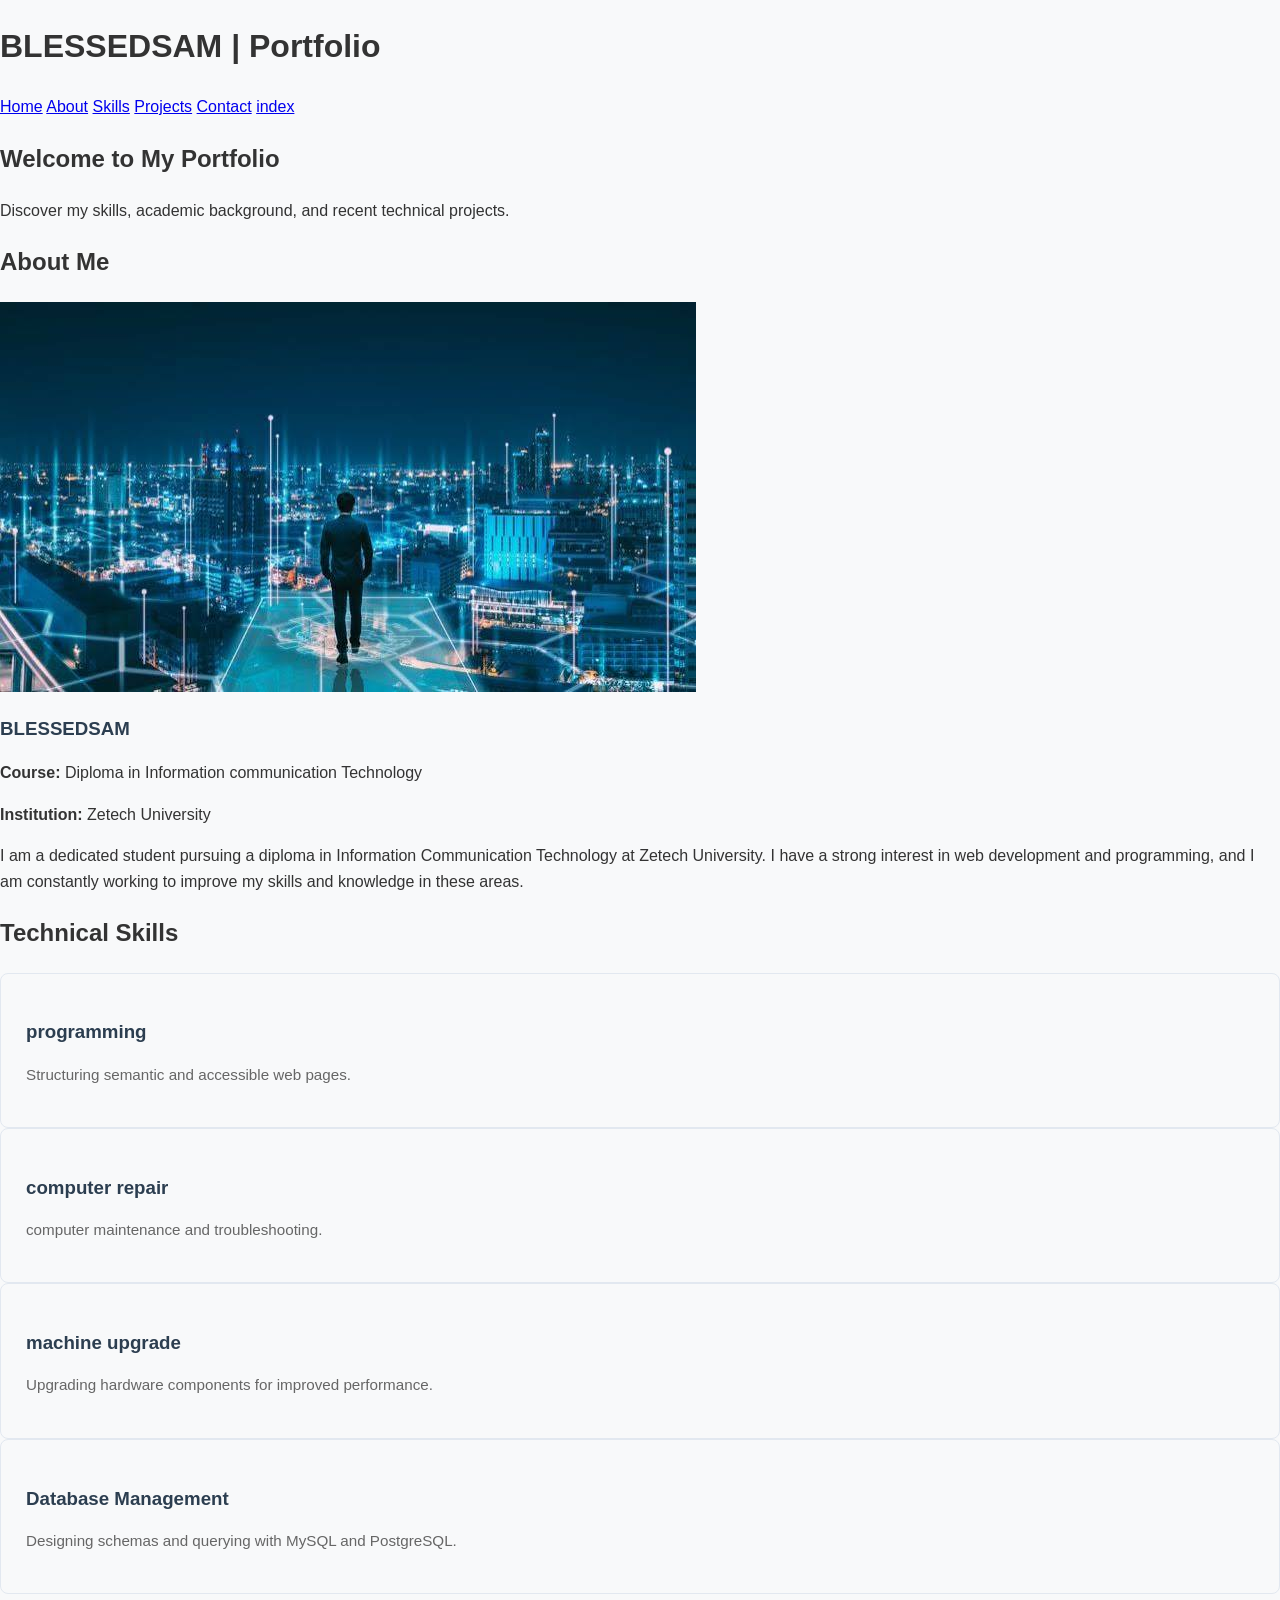
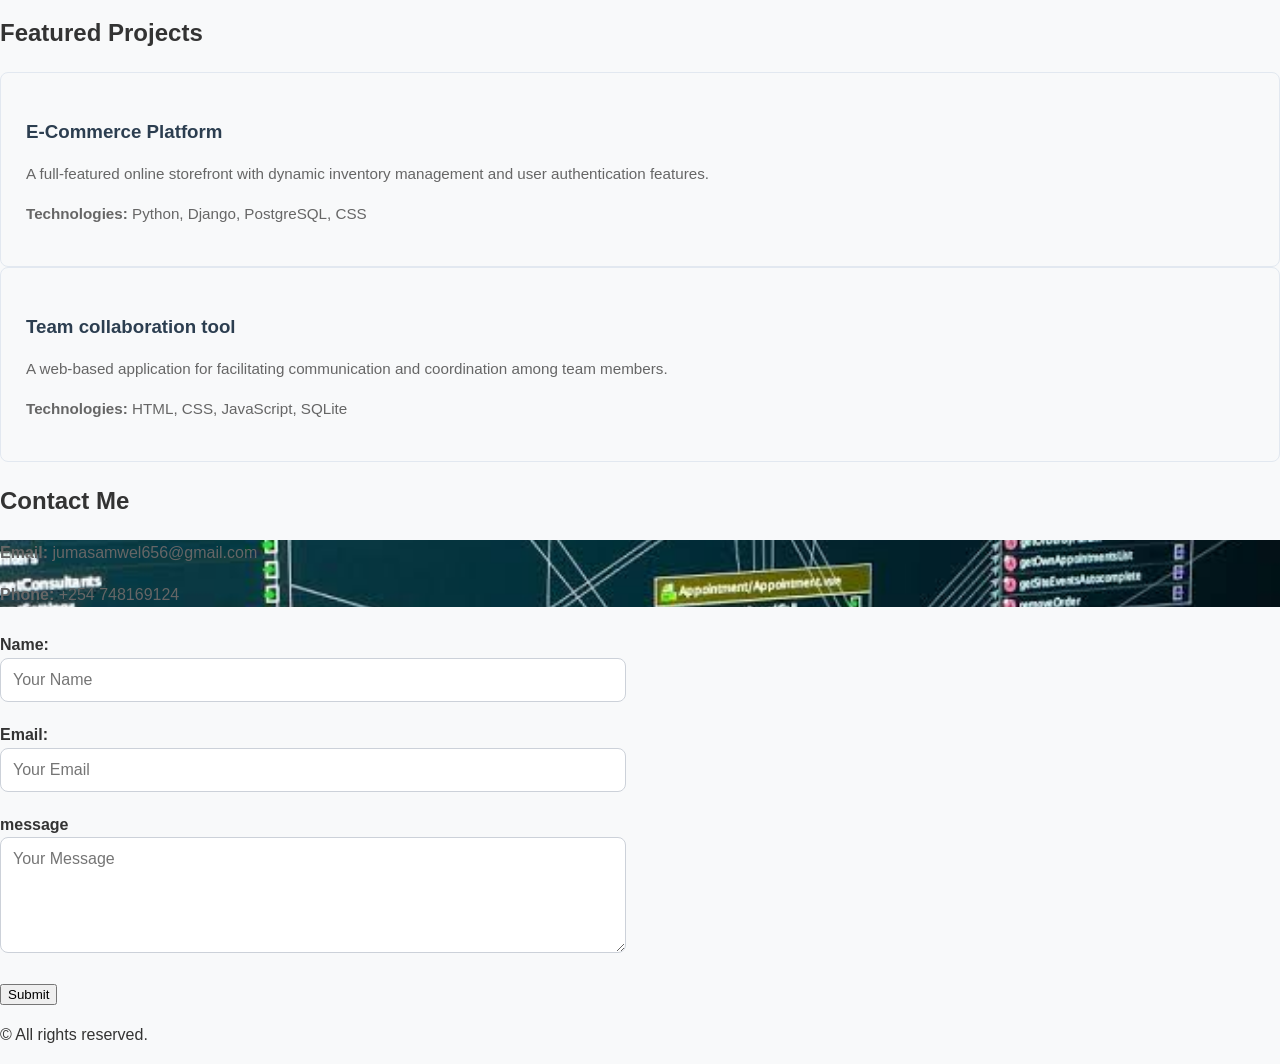
<file: assignment profile/index.html>
<!DOCTYPE html>
<html lang="en">

<head>
    <meta charset="UTF-8">
    <meta name="viewport" content="width=device-width, initial-scale=1.0">
    <title>My Professional Portfolio</title>
    <!-- External CSS link -->
    <link rel="stylesheet" href="style.css">
</head>

<body>

    <!-- 1. Website Structure: Header & Navigation -->
    <header>
        <h1>BLESSEDSAM | Portfolio</h1>
        <div class="nav">
            <nav>
                <a href="#home">Home</a>
                <a href="#about">About</a>
                <a href="#skills">Skills</a>
                <a href="#projects">Projects</a>
                <a href="#contact">Contact</a>
                <a href="index.html" class="active">index</a>
            </nav>
    </header>

    <main>
        <!-- Hero / Home Section -->
        <section id="home" class="hero-section">
            <h2>Welcome to My Portfolio</h2>
            <p>Discover my skills, academic background, and recent technical projects.</p>
        </section>

        <!-- 2. About Me Section -->
        <section id="about">
            <h2>About Me</h2>
            <div class="about-container">
                <!-- Placeholder Image -->
                <img class="profile-img" src="baj.jpg" alt="Profile Picture">
                <div class="about-text">
                    <h3>BLESSEDSAM</h3>
                    <p><strong>Course:</strong> Diploma in Information communication Technology</p>
                    <p><strong>Institution:</strong> Zetech University</p>
                    <p>I am a dedicated student pursuing a diploma in Information Communication Technology at Zetech
                        University. I have a strong interest in web development and programming, and I am constantly
                        working to improve my skills and knowledge in these areas.</p>
                </div>
            </div>
        </section>

        <!-- 3. Skills Section (Using Flexbox Layout) -->
        <section id="skills">
            <h2>Technical Skills</h2>
            <div class="flex-container">
                <div class="card skill-card">
                    <h3>programming </h3>
                    <p>Structuring semantic and accessible web pages.</p>
                </div>
                <div class="card skill-card">
                    <h3>computer repair</h3>
                    <p>computer maintenance and troubleshooting.</p>
                </div>
                <div class="card skill-card">
                    <h3>machine upgrade</h3>
                    <p>Upgrading hardware components for improved performance.</p>
                </div>
                <div class="card skill-card">
                    <h3>Database Management</h3>
                    <p>Designing schemas and querying with MySQL and PostgreSQL.</p>
                </div>
            </div>
        </section>

        <!-- 4. Projects Section (Using Flexbox Layout) -->
        <section id="projects">
            <h2>Featured Projects</h2>
            <div class="flex-container">
                <div class="card project-card">
                    <h3>E-Commerce Platform</h3>
                    <p>A full-featured online storefront with dynamic inventory management and user authentication
                        features.</p>
                    <p class="tech-stack"><strong>Technologies:</strong> Python, Django, PostgreSQL, CSS</p>
                </div>
                <div class="card project-card">
                    <h3>Team collaboration tool</h3>
                    <p>A web-based application for facilitating communication and coordination among team members.</p>
                    <p class="tech-stack"><strong>Technologies:</strong> HTML, CSS, JavaScript, SQLite</p>
                </div>
            </div>
        </section>

        <!-- 6. Contact Section -->
        <section id="contact">
            <h2>Contact Me</h2>
            <div class="contact-container">
                <div class="contact-info">
                    <p><strong>Email:</strong> jumasamwel656@gmail.com</p>
                    <p><strong>Phone:</strong> +254 748169124</p>
                </div>

                <!-- Contact Form -->
                <form action="#" method="POST" class="contact-form">
                    <div class="form-group">
                        <label for="name"></label><strong>Name:</strong></label>
                        <input type="text" id="name" name="name" required placeholder="Your Name">
                    </div>
                    <div class="form-group">
                        <label for="email"></label><strong>Email:</strong></label>
                        <input type="email" id="email" name="email" required placeholder="Your Email">
                    </div>
                    <div class="form-group">
                        <label for="message"></label><strong>message</strong></label>
                        <textarea id="message" name="message" rows="5" required placeholder="Your Message"></textarea>
                    </div>
                    <button type="submit" class="submit-btn">Submit</button>
                </form>
            </div>
        </section>
    </main>

    <footer>
        <p>&copy; All rights reserved.</p>
    </footer>

</body>

</html>
</file>
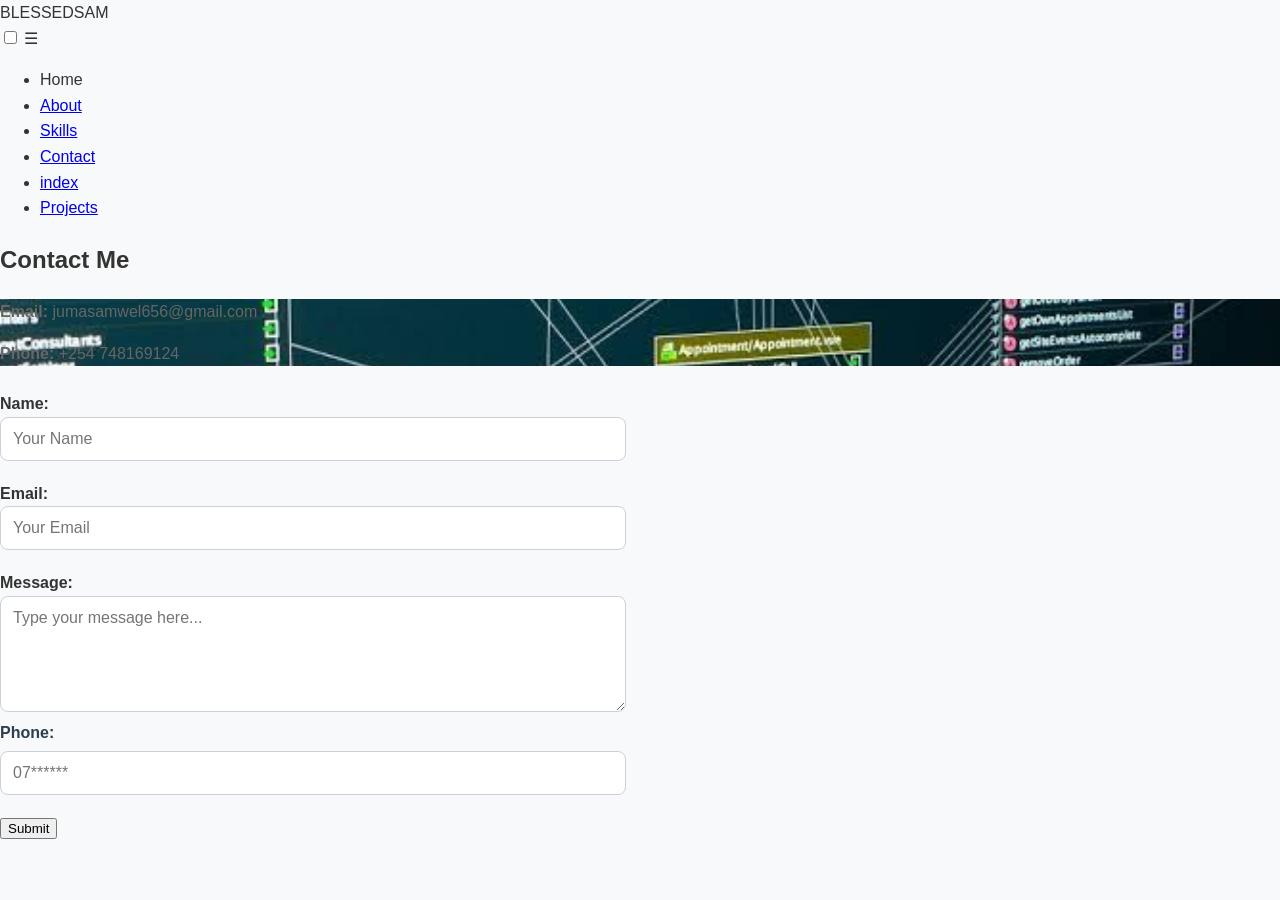
<file: assignment profile/Contact.html>
<!DOCTYPE html>
<html lang="en">

<head>
    <meta charset="UTF-8">
    <meta name="viewport" content="width=device-width, initial-scale=1.0">
    <title>Document</title>
    <link rel="stylesheet" href="style.css">

</head>
<div class="nav">
    <nav>
        <div class="logo">
            <span>BLESSEDSAM</span>
        </div>
        <!--CHECKBOX-->
        <input type="checkbox" id="menu-toggle">
        <label for="menu-toggle" class="menu-icon">&#9776;</label>
        <i class="fa fa-bars"></i>
        <!--nav links-->
        <ul>
            <li><a href="Home.html"></a>Home</li>
            <li><a href="About.html">About</a></li>
            <li><a href="Skills.html">Skills</a></li>
            <li><a href="Contact.html">Contact</a></li>
            <li><a href="index.html">index</a></li>
            <li><a href="Projects.html">Projects</a></li>


        </ul>
    </nav>

</div>

<body>
    <dialog border="1px solid black" id="contact-form">
        <h2>Contact Me</h2>
        <form>
            <label for="name">Name:</label>
            <input type="text" id="name" name="name" required>
            <label for="email">Email:</label>
            <input type="email" id="email" name="email" required>
            <label for="message">Message:</label>
            <textarea id="message" name="message" required></textarea>
            <button type="submit">Send</button>
        </form>
    </dialog>

    </section>

    <!-- 6. Contact Section -->
    <section id="contact">
        <h2>Contact Me</h2>
        <div class="contact-container">
            <div class="contact-info">
                <p><strong>Email:</strong> jumasamwel656@gmail.com</p>
                <p><strong>Phone:</strong> +254 748169124</p>
            </div>

            <!-- Contact Form -->
            <form action="#" method="POST" class="contact-form">
                <div class="form-group">
                    <label for="name"></label><strong>Name:</strong></label>
                    <input type="text" id="name" name="name" required placeholder="Your Name">
                </div>
                <div class="form-group">
                    <label for="email"></label><strong>Email:</strong></label>
                    <input type="email" id="email" name="email" required placeholder="Your Email">
                </div>
                <div class="form-group">
                    <label for="message"></label><strong>Message:</strong></label>
                    <textarea id="message" name="message" rows="5" required
                        placeholder="Type your message here..."></textarea>
                    <label for="phone"><strong>Phone:</strong></label>
                    <input type="tel" id="phone" name="phone" placeholder="07******" pattern="[0-9]{10}" required>
                </div>
                <button type="submit" class="submit-btn">Submit</button>
            </form>
        </div>
    </section>



</body>

</html>
</file>
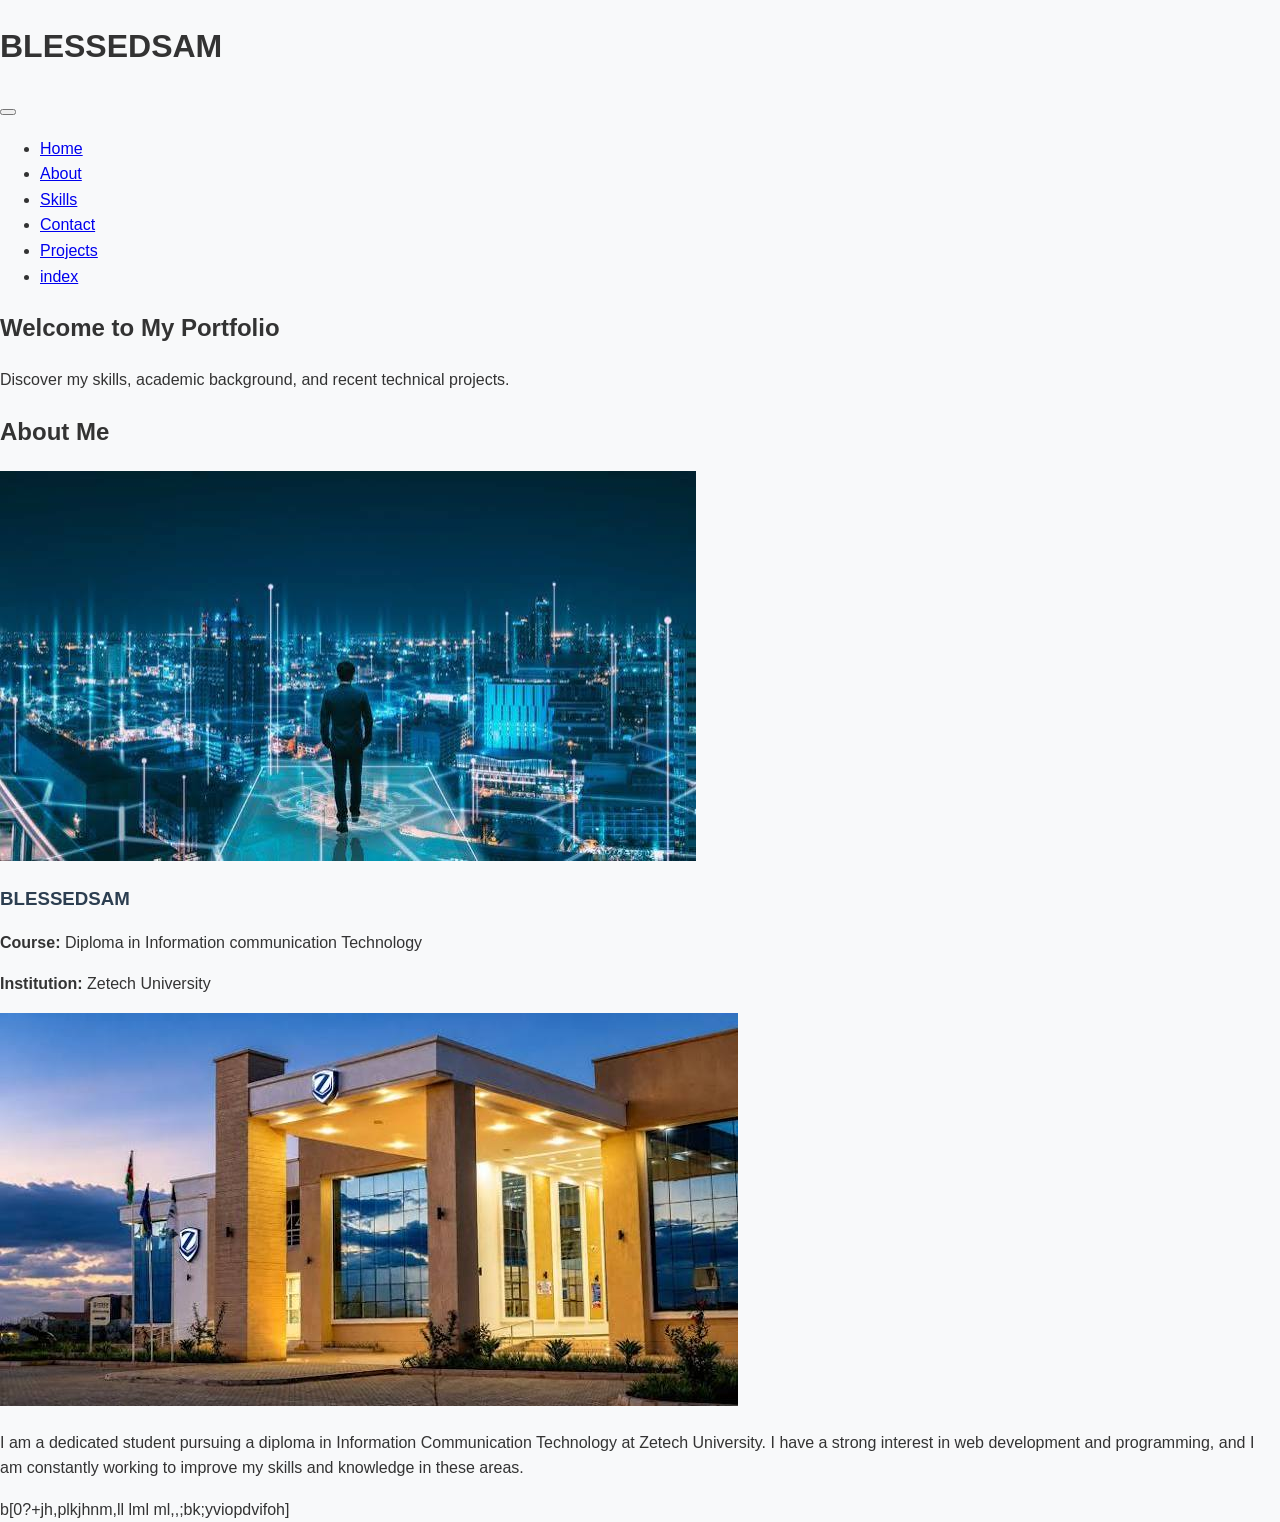
<file: assignment profile/Home.html>
<!DOCTYPE html>
<html lang="en">

<head>
    <meta charset="UTF-8">
    <meta name="viewport" content="width=device-width, initial-scale=1.0">
    <title>Document</title>
    <link rel="stylesheet" href="style.css">
</head>
<h1><strong>BLESSEDSAM</strong></h1>

<body>


    <button class="menu-button" onclick="toggleMenu()" aria-label="Toggle navigation">

    </button>
    <nav id="nav" class="nav">
        <ul>
            <li><a href="Home.html" class="active">Home</a></li>
            <li><a href="About.html">About</a></li>
            <li><a href="Skills.html">Skills</a></li>
            <li><a href="Contact.html">Contact</a></li>
            <li><a href="Projects.html">Projects</a></li>
            <li><a href="index.html">index</a></li>

        </ul>
    </nav>

    <!-- Hero / Home Section -->
    <section id="home" class="hero-section">
        <h2>Welcome to My Portfolio</h2>
        <p>Discover my skills, academic background, and recent technical projects.</p>
    </section>

    <!-- 2. About Me Section -->
    <section id="about">
        <h2>About Me</h2>
        <div class="about-container">
            <!-- Placeholder Image -->
            <img src="baj.jpg" alt="Profile Image" class="profile-img">
            <div class="about-text">
                <h3>BLESSEDSAM</h3>
                <p><strong>Course:</strong> Diploma in Information communication Technology</p>
                <p><strong>Institution:</strong> Zetech University</p>
                <img src="zetech school.jpg" alt="Zetech University Image" class="about-img">
                <p>I am a dedicated student pursuing a diploma in Information Communication Technology at Zetech
                    University. I have a strong interest in web development and programming, and I am constantly
                    working to improve my skills and knowledge in these areas.</p>
            </div>
        </div>
    </section>


</body>

</html>b[0?+jh,plkjhnm,ll lml ml,,;bk;yviopdvifoh]
</file>
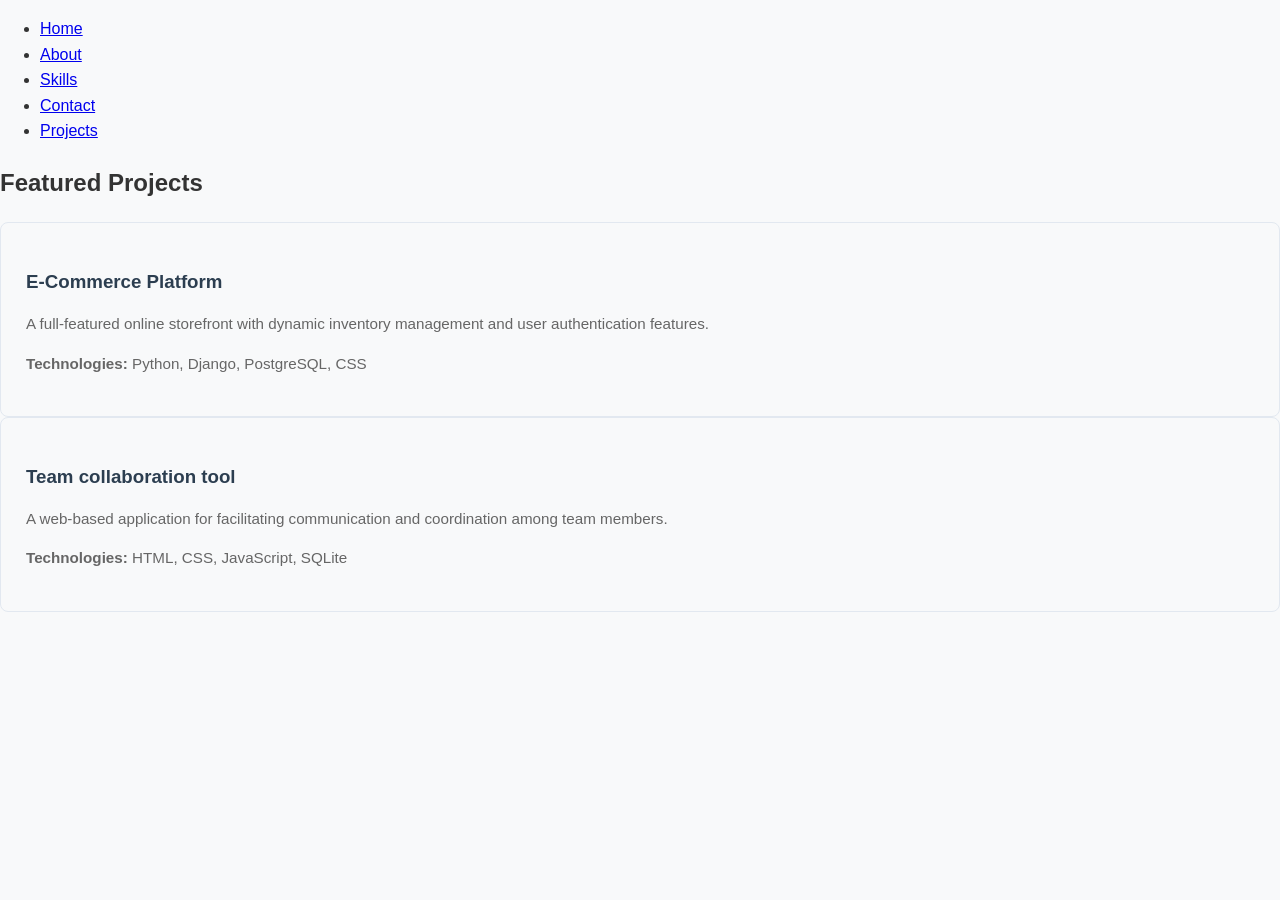
<file: assignment profile/projects.html>
<!DOCTYPE html>
<html lang="en">

<head>
    <meta charset="UTF-8">
    <meta name="viewport" content="width=device-width, initial-scale=1.0">
    <title>Document</title>
    <link rel="stylesheet" href="style.css">
</head>

<body>

    <div id="nav" class="nav">
        <ul>
            <li><a href="Home.html">Home</a></li>
            <li><a href="About.html">About</a></li>
            <li><a href="Skills.html">Skills</a></li>
            <li><a href="Contact.html">Contact</a></li>
            <li><a href="Projects.html" class="active">Projects</a></li>
        </ul>

    </div>

    <!-- 4. Projects Section (Using Flexbox Layout) -->
    <section id="projects">
        <h2>Featured Projects</h2>
        <div class="flex-container">
            <div class="card project-card">
                <h3>E-Commerce Platform</h3>
                <p>A full-featured online storefront with dynamic inventory management and user authentication
                    features.</p>
                <p class="tech-stack"><strong>Technologies:</strong> Python, Django, PostgreSQL, CSS</p>
            </div>
            <div class="card project-card">
                <h3>Team collaboration tool</h3>
                <p>A web-based application for facilitating communication and coordination among team members.</p>
                <p class="tech-stack"><strong>Technologies:</strong> HTML, CSS, JavaScript, SQLite</p>
            </div>
        </div>
    </section>



</body>

</html>
</file>
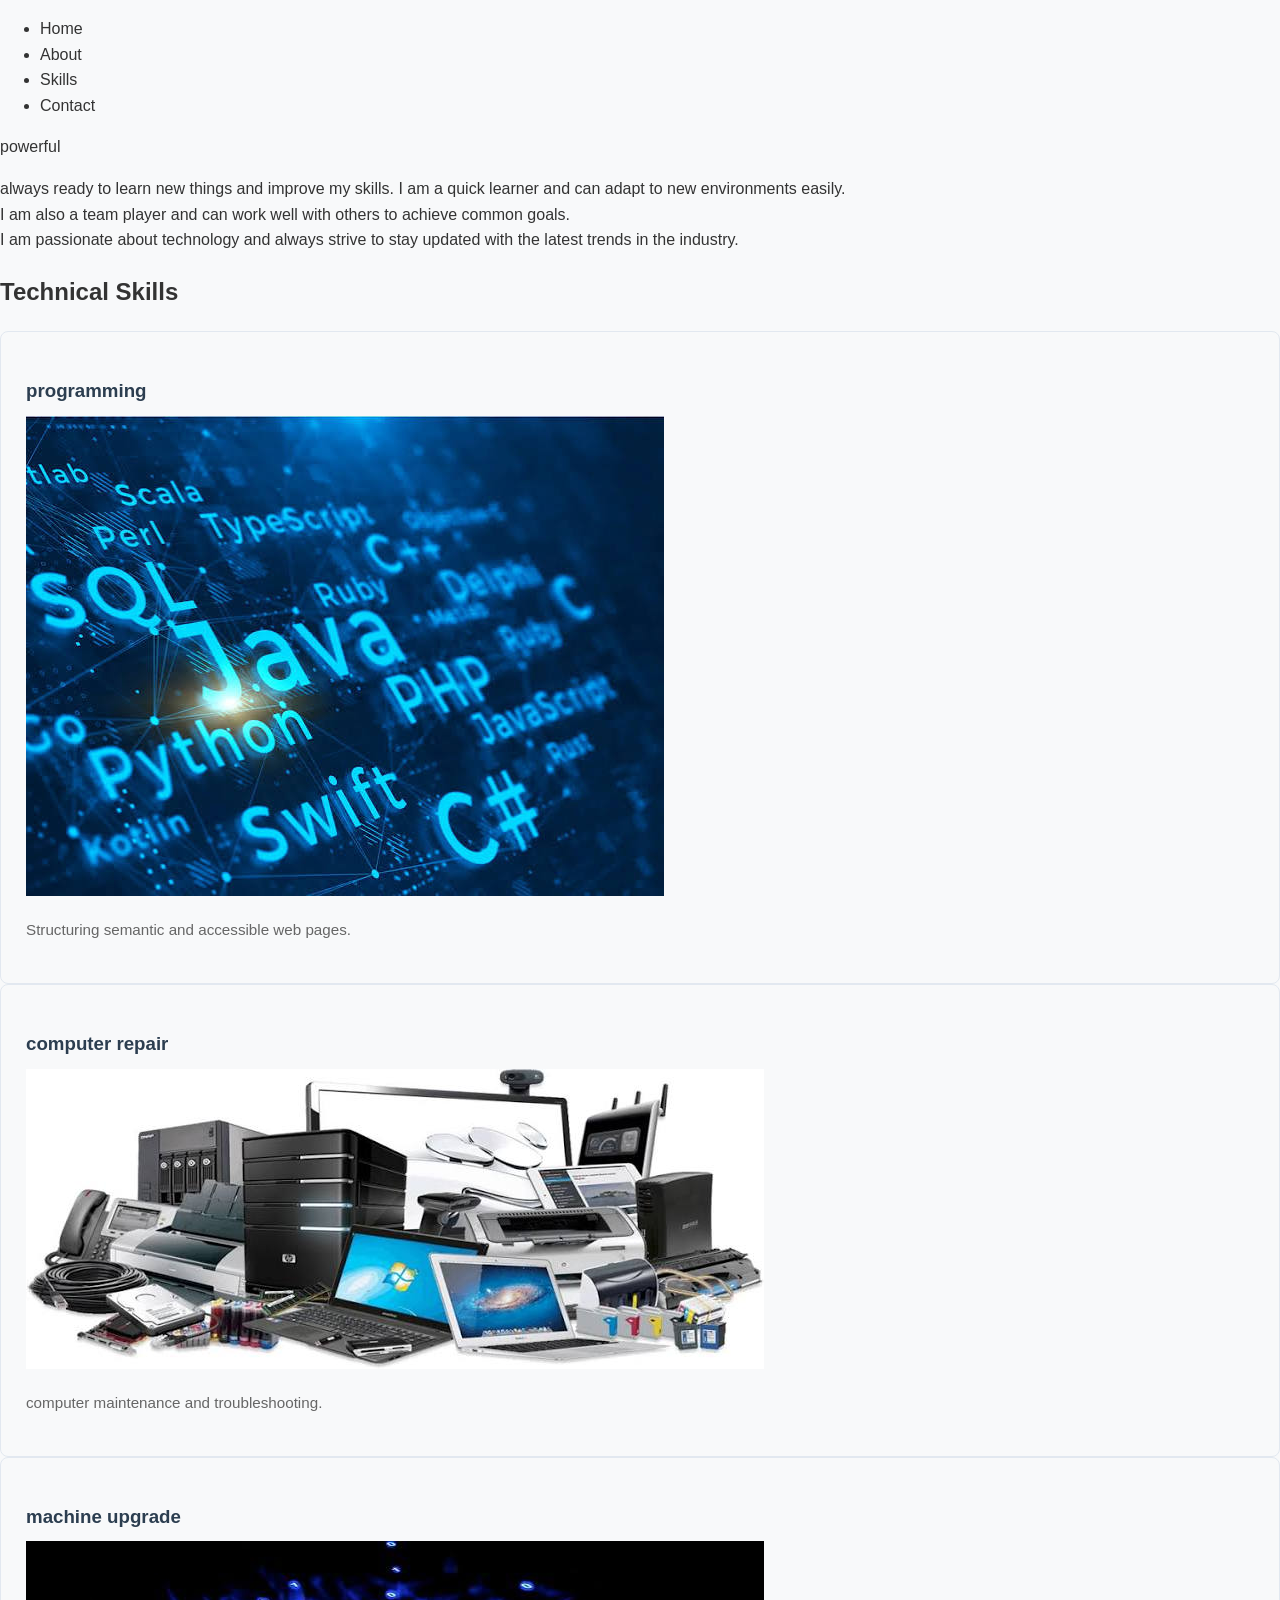
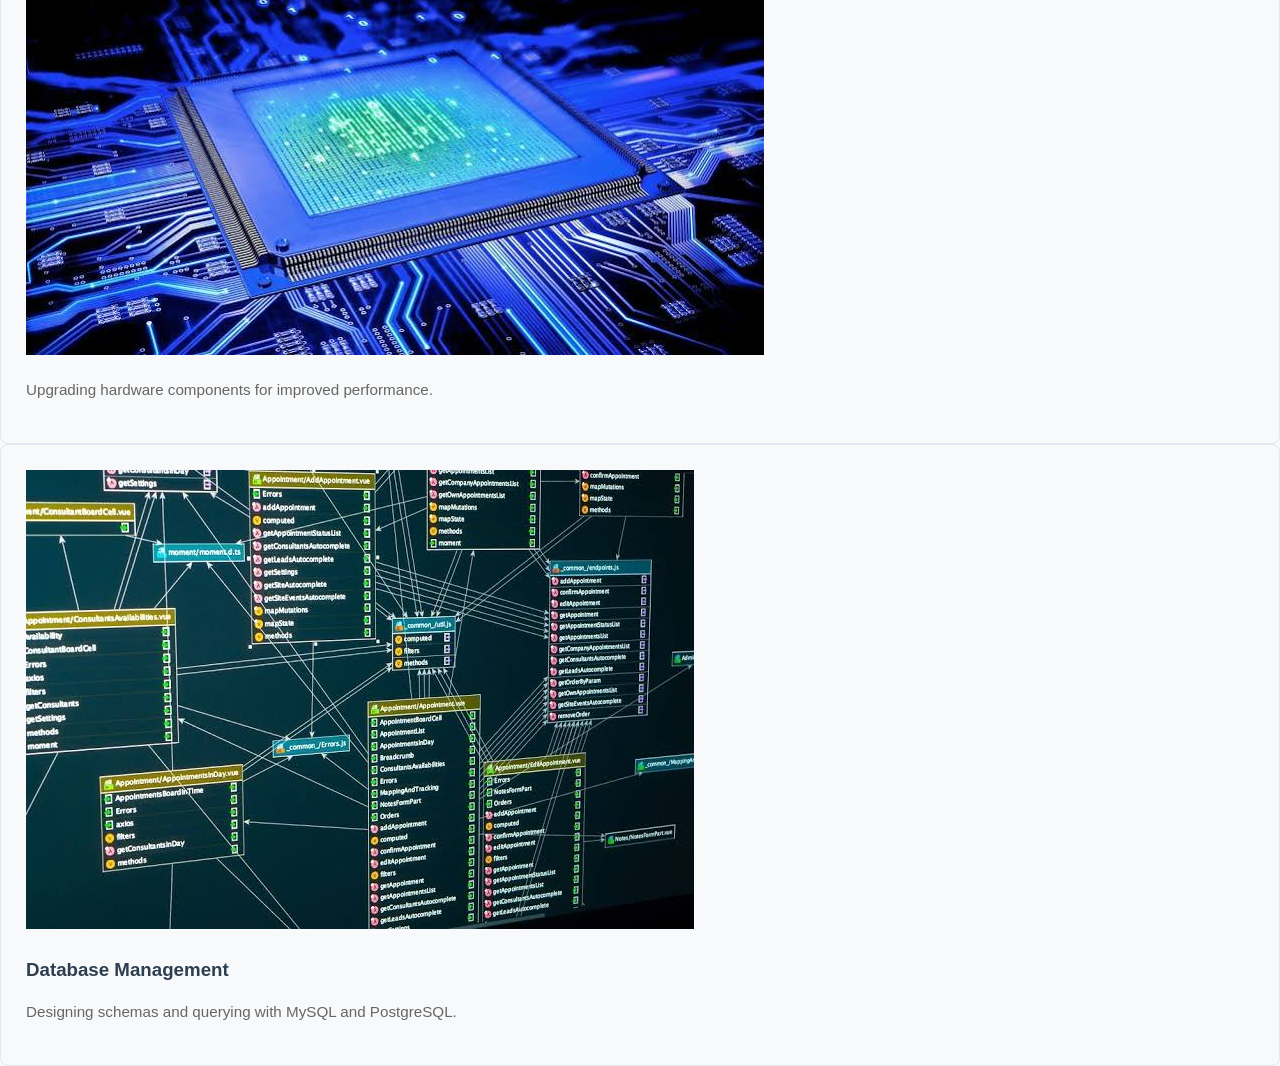
<file: assignment profile/Skills.html>
<!DOCTYPE html>
<html lang="en">

<head>
    <meta charset="UTF-8">
    <meta name="viewport" content="width=device-width, initial-scale=1.0">
    <title>Document</title>
    <link rel="stylesheet" href="style.css">

</head>

<div id="nav" class="nav">
    <ul>
        <li><a href="Home"></a>Home</li>
        <li><a href="About"></a>About</li>
        <li><a href="Skills"></a>Skills</li>
        <li><a href="Contact"></a>Contact</li>
    </ul>

</div>


<body>
    <dd>
    <dt> powerful
        <dl> always ready to learn new things and improve my skills. I am a quick learner and can adapt to new
            environments easily. <br>I am also a team player and can work well with others to achieve common goals.
            <br>I am
            passionate about technology and always strive to stay updated with the latest trends in the industry.

        </dl>
    </dt>
    </dd>

    <!-- 3. Skills Section (Using Flexbox Layout) -->
    <section id="skills">
        <h2>Technical Skills</h2>
        <div class="flex-container">
            <div class="card skill-card">
                <h3>programming </h3>
                <img src="programming.jpg" alt="Programming Image" class="skill-img">
                <p>Structuring semantic and accessible web pages.</p>
            </div>
            <div class="card skill-card">
                <h3>computer repair</h3>
                <img src="repair comps.jpg" alt="Computer Repair Image" class="skill-img">
                <p>computer maintenance and troubleshooting.</p>
            </div>
            <div class="card skill-card">
                <h3>machine upgrade</h3>
                <img src="ic.jpg" alt="Machine Upgrade Image" class="skill-img">
                <p>Upgrading hardware components for improved performance.</p>
            </div>
            <div class="card skill-card">
                <img src="database schmatics.jpg" alt="Database Management Image" class="skill-img">
                <h3>Database Management</h3>
                <p>Designing schemas and querying with MySQL and PostgreSQL.</p>
            </div>
        </div>
    </section>


</body>

</html>
</file>
<file: assignment profile/style.css>
/*body {
    @media (max-width: 768px) {
        background-image: url(tech-mobile.jpg);
    }

    background-image: url(tech.jpg);
    margin: 0;
    padding: 0;
    font-family: Arial,
    sans-serif;
    background -repeat: no-repeat;
    background-size: cover;
    background-attachment: fixed;
    color: #fff;
}

#nav {
    display: flex;
    justify-content: flex-end;
    align-items: center;
    height: 100%;
    width: 0;
    position: absolute;
    top: 0;
    right: 0;

    padding: 10px;
}

#nav li {
    list-style: none;
    padding: 0;
    margin-left: 20px;
    gap: 20px;
    text-decoration: none;
    font-size: 25px;
    color: #d2d223;
    transition: 0.3s;
}

#nav a {
    text-decoration: none;
    color: #d2d223;
    display: block;
    transition: 0.3s;
}

.nav li:hover {
    color: #f1f1f1;
}

nav .closebtn {
    position: absolute;
    top: 0;
    right: 25px;
    font-size: 36px;
    margin-left: 50px;

}

h2 {
    color: #fff;
}
*/
/* --- Core Reset & Variable Configurations --- */
body {
    margin: 0;
    padding: 0;
    bacjground color: pink;
    background-size: cover;
    background-position: center;
    background-repeat: no-repeat;
}

:root {
    --primary-color: #2c3e50;
    --accent-color: #3498db;
    --accent-hover: #2980b9;
    --bg-light: #f8f9fa;
    --text-dark: #333333;
    --text-muted: #666666;
    --card-bg: #ffffff;
    --border-radius: 8px;
    --transition-speed: 0.3s;
}

html {
    scroll-behavior: smooth;
    font-family: 'Segoe UI', Tahoma, Geneva, Verdana, sans-serif;
    background-color: var(--bg-light);
    color: var(--text-dark);
    line-height: 1.6;
}

.container {
    max-width: 1100px;
    margin: 0 auto;
    padding: 20px;
}

/* --- Header Section with Background Image --- */
.main-header {
    background-image: url('https://unsplash.com');
    /* High-quality placeholder background */
    background-size: cover;
    background-position: center;
    position: relative;
    text-align: center;
    color: #ffffff;
}

.header-overlay {
    background: rgba(44, 62, 80, 0.85);
    /* Deep slate tint opacity */
    padding: 80px 20px;
}

.main-header h1 {
    font-size: 2.8rem;
    margin-bottom: 10px;
}

.main-header p {
    font-size: 1.2rem;
    margin-bottom: 25px;
    color: #ecf0f1;
}

/* --- Buttons & Transitions --- */
.btn-download {
    display: inline-block;
    background-color: var(--accent-color);
    color: #ffffff;
    padding: 12px 24px;
    text-decoration: none;
    font-weight: bold;
    border-radius: var(--border-radius);
    transition: background-color var(--transition-speed) ease, transform var(--transition-speed) ease;
}

.btn-download:hover {
    background-color: var(--accent-hover);
    transform: translateY(-2px);
}

/* --- Navigation Menu --- */
.navbar {
    display: flex;
    justify-content: space-between;
    align-items: center;
    padding: 15px 30px;
    width: 100%;
    border-radius: 50px;

    background-color: var(--primary-color);

    top: 0;
    left: 0;
    z-index: 1000;
    box-shadow: 0 2px 5px rgba(0, 0, 0, 0.1);
}

.navbar ul {
    list-style: none;
    display: flex;
    justify-content: center;
}

.navbar a {
    display: block;
    color: #ffffff;
    padding: 15px 25px;
    text-decoration: none;
    font-weight: 500;
    transition: background-color var(--transition-speed) ease, color var(--transition-speed) ease;
}

.navbar a:hover {
    background-color: var(--accent-color);
    color: #ffffff;
}

/* --- Content Layout Structural Cards --- */
.section-card {
    background-image: url('hhome.jpg');
    background-size: cover;
    background-position: center;
    background-repeat: no-repeat;
    padding: 40px;
    margin: 30px 0;
    border-radius: var(--border-radius);
    box-shadow: 0 4px 6px rgba(0, 0, 0, 0.05);
}

.section-card h2 {
    color: var(--primary-color);
    margin-bottom: 20px;
    border-bottom: 3px solid var(--accent-color);
    display: inline-block;
    padding-bottom: 5px;
}

/* About Section Specific Layout */
.about-content {
    display: grid;
    border: 1px solid #e2e8f0;
    grid-template-columns: repeat(auto-fit, minmax(250px, 1fr));
    gap: 15px;
    align-items: center;
    justify-content: center;
}

.profile-placeholder {
    width: 150px;
    height: 150px;
    box-shadow: 0 4px 6px rgba(0, 0, 0, 0.1);
    padding: 20px;
    margin: 20px;
    object-fit: cover;

}

.about-text h3 {
    margin: 15px 0 5px 0;
    color: var(--primary-color);
}

/* --- Flexbox Grid (Skills & Projects Cards) --- */
.flex-grid {
    display: flex;
    flex-wrap: wrap;
    gap: 20px;
    margin-top: 15px;
}

.card {
    background-color: var(--bg-light);
    padding: 25px;
    border-radius: var(--border-radius);
    border: 1px solid #e2e8f0;
    flex: 1 1 calc(50% - 20px);
    /* Creates a responsive two-column grid layout */
    min-width: 280px;
    transition: transform var(--transition-speed) ease, box-shadow var(--transition-speed) ease;
}

.card:hover {
    transform: translateY(-5px);
    box-shadow: 0 8px 15px rgba(0, 0, 0, 0.1);
}

.card h3 {
    color: var(--primary-color);
    margin-bottom: 10px;
}

.card p {
    color: var(--text-muted);
    font-size: 0.95rem;
}

/* Project Specific Styling Tags */
.tech-tag {
    display: inline-block;
    background-color: var(--primary-color);
    color: #ffffff;
    font-size: 0.75rem;
    padding: 4px 8px;
    border-radius: 4px;
    margin-top: 15px;
    margin-right: 5px;
    font-weight: bold;
}

/* --- Contact Section Form Elements --- */
.contact-info {
    background-image: url('database schmatics.jpg');
    background-size: cover;
    background-position: center;
    background-repeat: no-repeat;
    margin-bottom: 25px;
    color: var(--text-muted);
}

.contact-form {
    max-width: 600px;
}

.form-group {
    margin-bottom: 20px;
}

.form-group label {
    display: block;
    margin-bottom: 6px;
    font-weight: 600;
    color: var(--primary-color);
}

.form-group input,
.form-group textarea {
    width: 100%;
    padding: 12px;
    border: 1px solid #ccd1d9;
    border-radius: var(--border-radius);
    font-size: 1rem;
    font-family: inherit;
    transition: border-color var(--transition-speed) ease;
}

.form-group input:focus,
.form-group textarea:focus {
    outline: none;
    border-color: var(--accent-color);
}

.btn-submit {
    background-color: var(--primary-color);
    color: #ffffff;
    padding: 12px 28px;
    border: none;
    font-size: 1rem;
    font-weight: bold;
    border-radius: var(--border-radius);
    cursor: pointer;
    transition: background-color var(--transition-speed) ease, transform var(--transition-speed) ease;
}

.btn-submit:hover {
    background-color: var(--accent-color);
    transform: translateY(-2px);
}

/* --- Footer --- */
.main-footer {
    background-color: var(--primary-color);
    color: #ffffff;
    text-align: center;
    padding: 20px;
    margin-top: 5px;
    font-size: 0.9rem;
}
</file>
